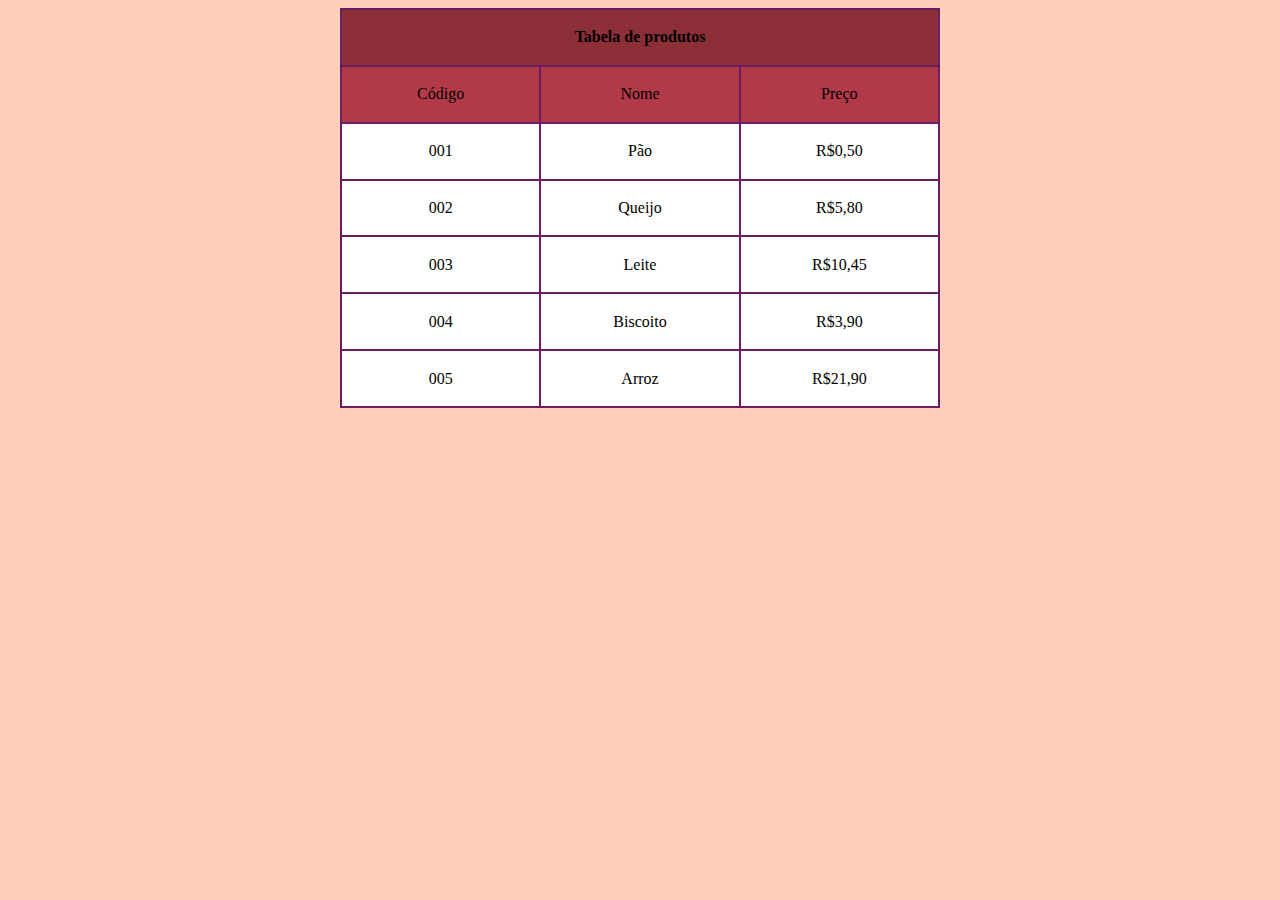
<file: index.html>
<!DOCTYPE html>
<html lang="pt-BR">

<head>
    <meta charset="UTF-8">
    <meta http-equiv="X-UA-Compatible" content="IE=edge">
    <meta name="viewport" content="width=device-width, initial-scale=1.0">
    
    <title>Desafio da parada 7</title>
   
    <link rel="stylesheet" href="css/estilo.css">

</head>



<body>

    <table>
      
        <tr>
            <th id="titulo_1" colspan="3">Tabela de produtos</th>
            
        </tr>

        <tr>
            <td class="sub_titulo">Código</td>
            <td class="sub_titulo">Nome</td>
            <td class="sub_titulo">Preço</td>
        </tr>

        <tr>
            <td>001</td>
            <td>Pão</td>
            <td>R$0,50</td>
        </tr>
        
        <tr>
            <td>002</td>
            <td>Queijo</td>
            <td>R$5,80</td>
        </tr>
        
        <tr>
            <td>003</td>
            <td>Leite</td>
            <td>R$10,45</td>
        </tr>
        
        <tr>
            <td>004</td>
            <td>Biscoito</td>
            <td>R$3,90</td>
        </tr>
        
        <tr>
            <td>005</td>
            <td>Arroz</td>
            <td>R$21,90</td>
        </tr>

    </table>
    
</body>
</html>
</file>
<file: css/estilo.css>
:root{
    --bg_site: #fed0bb;
    --bg_table:  white;
    --c_border: #6b1d64;
    --c_th: #8c2f39;
    --c_th_text: #ffffff;

}

body{
    background-color: var(--bg_site);
    
}


table{
    margin: auto;
    text-align: center;
    border-spacing: 0px;
    background-color: var(--bg_table);
    Width: 600px;
    Height: 400px;
}

table, th, td{
    border: 1px solid var(--c_border);
}


td, th{
    min-width: 130px;
    max-width: 220px;
    height: 30px;
}


th{
    background-color:var(--c_th);

}

.sub_titulo{
    background-color: #b23a48;
}
</file>
